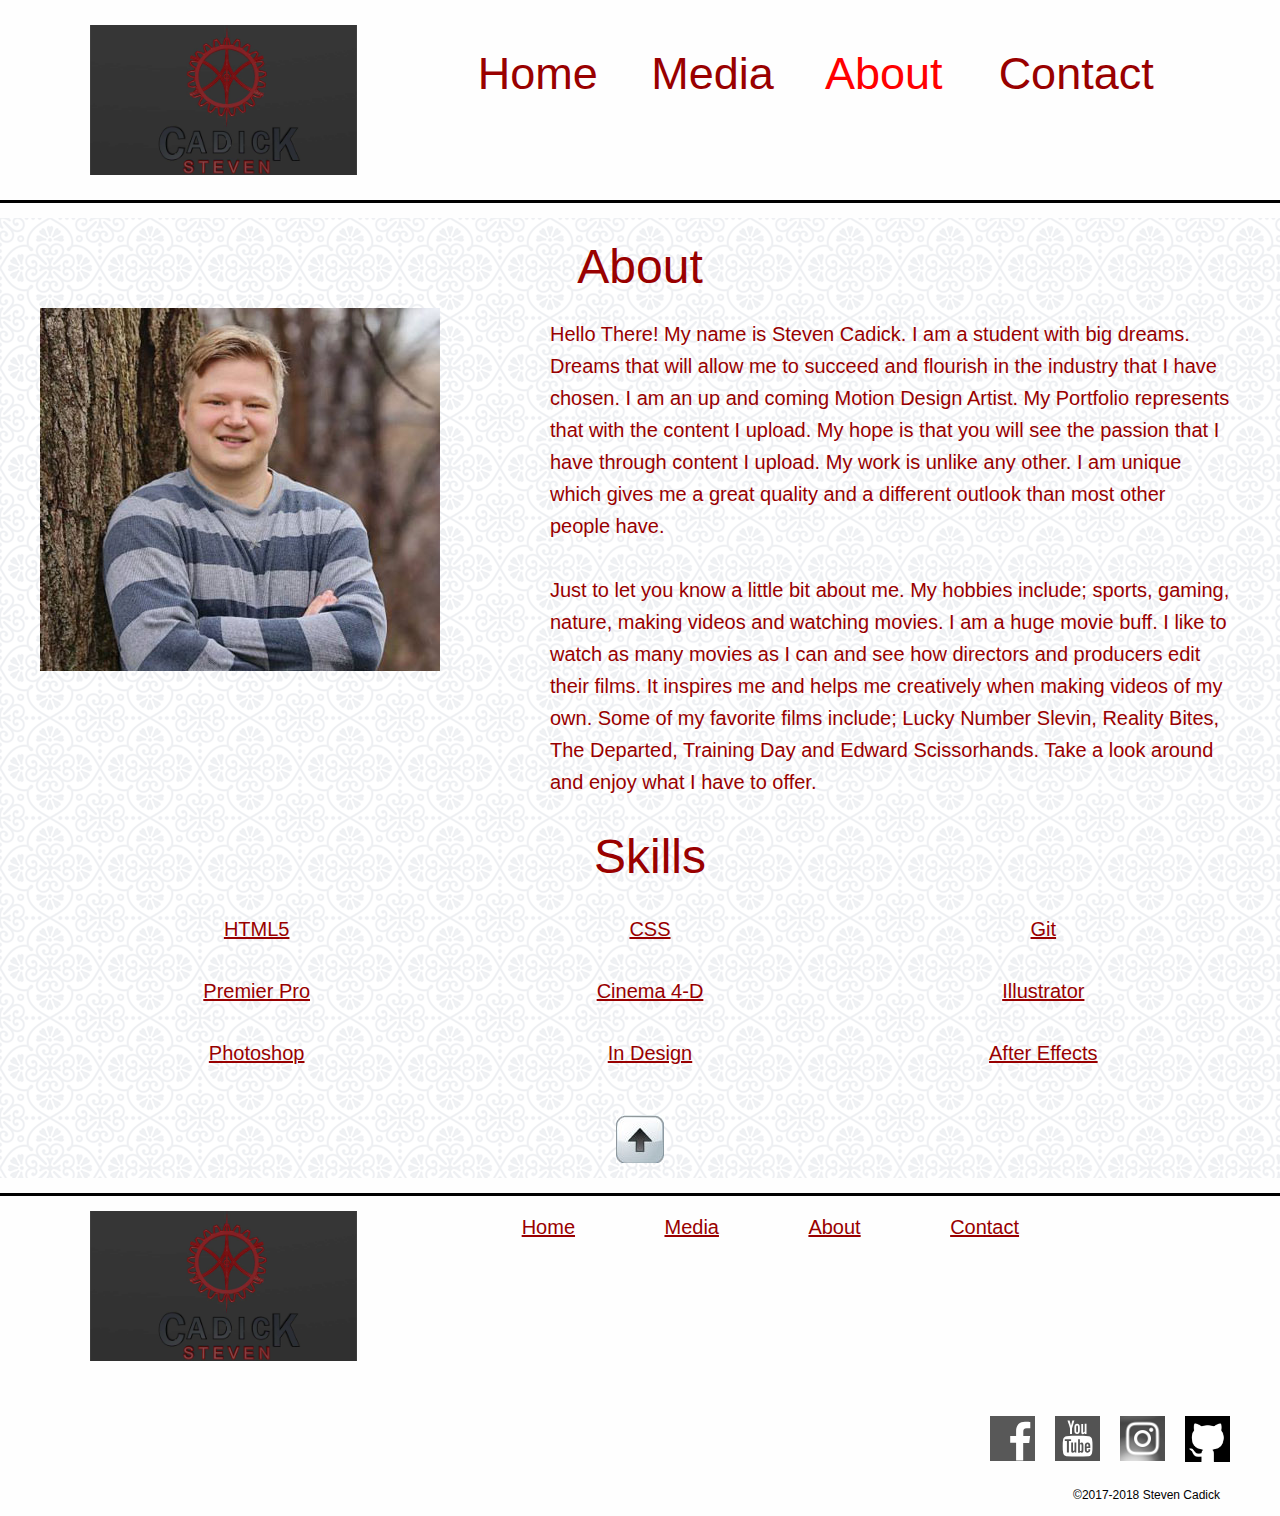
<file: about.html>
<!DOCTYPE html PUBLIC "-//W3C//DTD XHTML 1.0 Transitional//EN" "http://www.w3.org/TR/xhtml1/DTD/xhtml1-transitional.dtd">
<html xmlns="http://www.w3.org/1999/xhtml">
<head>
<meta http-equiv="Content-Type" content="text/html; charset=utf-8" />
<title>Portfolio</title>
<link rel="stylesheet" href="css/foundation.css">
<link href="css/main.css" rel="stylesheet" type="text/css" media="screen">
</head>
<body>
    <div class="border">
    <header class="grid-x">
    <img id="headerImg" src="images/logo.svg" alt="Logo" class="small-12 medium-4 cell">
        <div class="grid-x">
            <div class="dropdown align-middle" class="grid-x">
            <button class="dropButton small-12 cell hide-for-medium">Menu</button>
            <ul id="mainNav" class="medium-horizontal menu">
                <li class="small-12 medium-2 cell"><a href="index.html">Home</a></li>
                <li class="small-12 medium-2 cell"><a href="media.html">Media</a></li>
                <li class="small-12 medium-2 cell"><a href="#" class="selected">About</a></li>
                <li class="small-12 medium-2 cell"><a href="contact.php">Contact</a></li>
            </ul>
            </div>
        </div>
    </header>
    
    <section id="mainBody">
    <section class="grid-x" id="aboutSection">
    	<h1 class="small-12 cell float-center">About</h1>
        <img id="profile" src="images/Profile.jpg" alt="Picture of me" class="small-12 medium-4 cell">
        <p class="small-12 medium-offset-1 medium-7 cell">Hello There! My name is Steven Cadick. I am a student with big dreams. Dreams that will allow me to succeed and flourish in the industry that I have chosen. I am an up and coming Motion Design Artist. My Portfolio represents that with the content I upload. My hope is that you will see the passion that I have through content I upload. My work is unlike any other. I am unique which gives me a great quality and a different outlook than most other people have.<br><br>Just to let you know a little bit about me. My hobbies include; sports, gaming, nature, making videos and watching movies. I am a huge movie buff. I like to watch as many movies as I can and see how directors and producers edit their films. It inspires me and helps me creatively when making videos of my own. Some of my favorite films include; Lucky Number Slevin, Reality Bites, The Departed, Training Day and Edward Scissorhands. Take a look around and enjoy what I have to offer.</p>
        <div class="small-12 cell" id="skills">
            <ul class="grid-x">
                <h1 class="small-12 cell" id="skills">Skills</h1>
                <li class="small-12 medium-4 cell"  class="float-center" >HTML5</li>
                <li class="small-12 medium-4 cell">CSS</li>
                <li class="small-12 medium-4 cell">Git</li>
                <li class="small-12 medium-4 cell">Premier Pro</li>
                <li class="small-12 medium-4 cell">Cinema 4-D</li>
                <li class="small-12 medium-4 cell">Illustrator</li>
                <li class="small-12 medium-4 cell">Photoshop</li>
                <li class="small-12 medium-4 cell">In Design</li>
                <li class="small-12 medium-4 cell">After Effects</li>
            </ul>
        </div>
   	<a id="btt" class="float-center"><img src="images/btt.jpg"></a>
    </section>
	</section>
    
<footer class="mainFooter">
	<div class="grid-x">
    	<img id="footerImg" src="images/logo.svg" alt="Logo" class="small-12 medium-4 cell">
    	<ul id="footerNav">
			<li class="small-12 medium-2 cell"><a href="index.html">Home</a></li>
			<li class="small-12 medium-2 cell"><a href="media.html">Media</a></li>
			<li class="small-12 medium-2 cell"><a href="#" class="selected">About</a></li>
			<li class="small-12 medium-2 cell"><a href="contact.php">Contact</a></li>
    	</ul>
    </div>
     <section id="socialMediaCon">
            	<h2 class="hide">Social Media</h2>
                <ul id="iconNav" class="grid-x">
  					<li id="facebook">
                    <a href="https://www.facebook.com/Steven-Cadick-497925573939812/">
                    <img src="images/facebook.svg" alt="facebook icon" class="small-3 cell">
                    </a>
                    </li>
  					<li id="youtube">
                    <a href="https://www.youtube.com/channel/UC_Hw2KTsqocbnrXGmH60d6g?view_as=subscriber">
                    <img src="images/youtube.svg" alt="youtube icon" class="small-3 cell">
                    </a>
                    </li>
                    <li id="instagram">
                    <a href="https://www.instagram.com/stevencadick/?hl=en">
                    <img src="images/instagram.svg" alt="youtube icon" class="small-6 medium-3 cell">
                    </a>
                    </li>
                    <li id="github">
                    <a href="https://github.com/scadick">
                    <img src="images/github.svg" alt="github icon" class="small-6 medium-3 cell">
                    </a>
                    </li>
				</ul>
            </section>
    <div id="copyright">
    	<p id="copyright">©2017-2018 Steven Cadick</p>
    </div>
</footer>
<script src="js/main.js"></script>
<script src="js/app.js"></script>
</body>
</div>
</html>
</file>
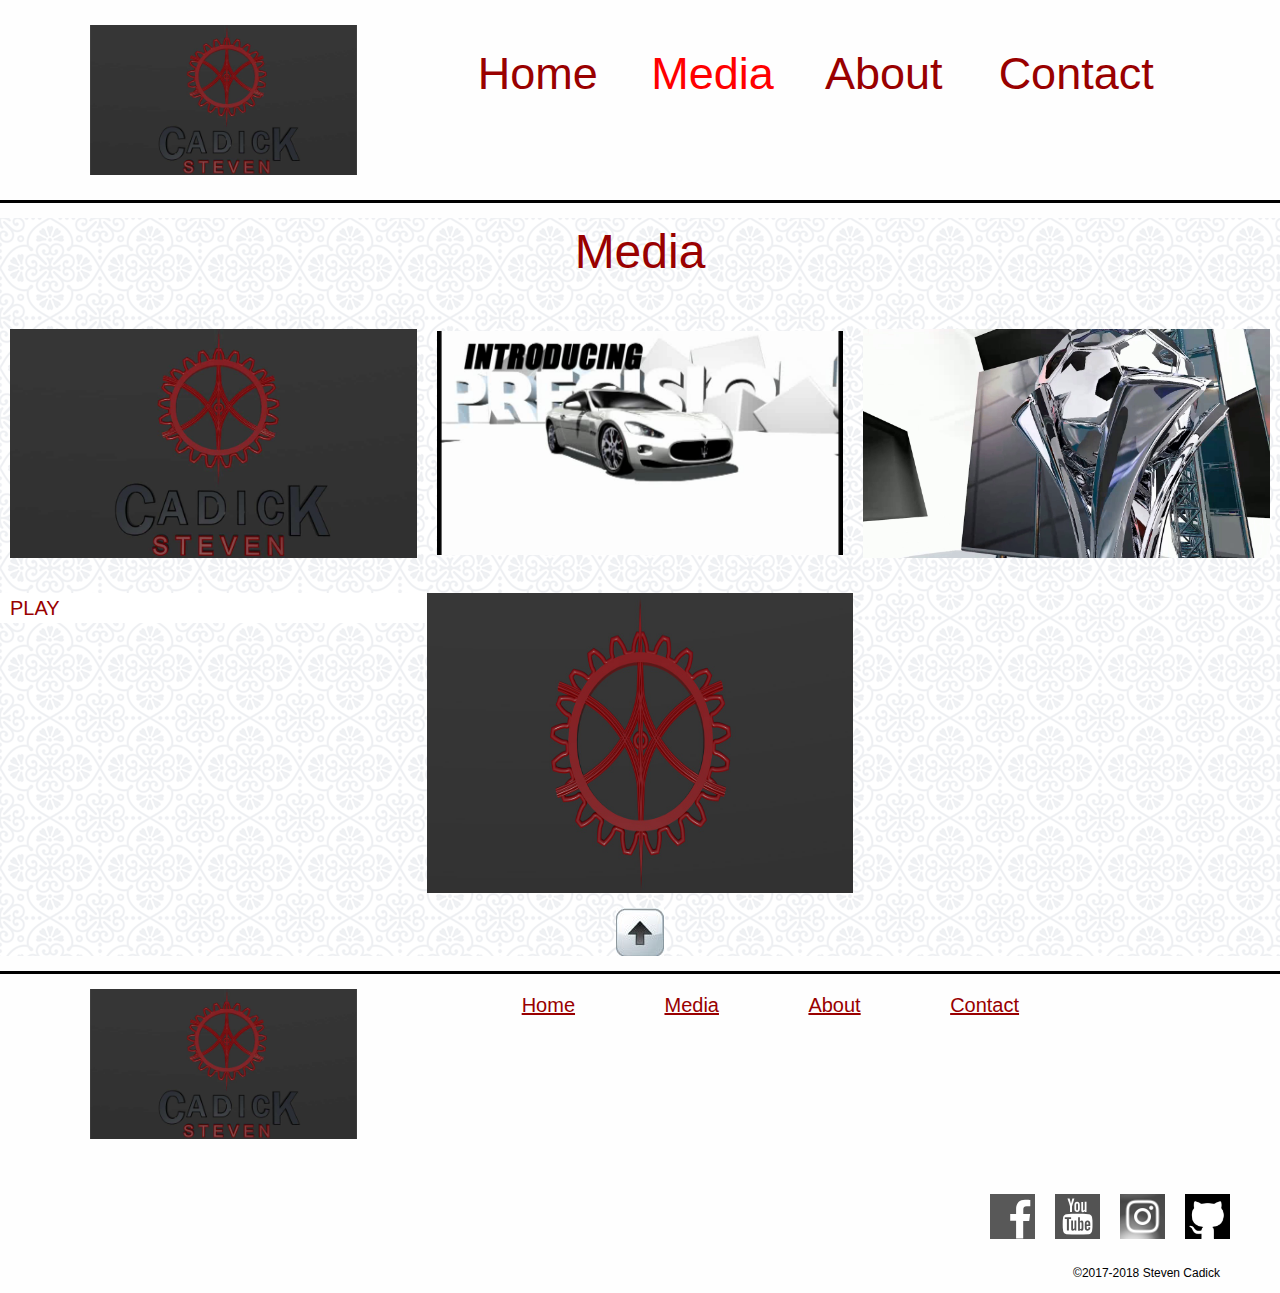
<file: media.html>
<!DOCTYPE html PUBLIC "-//W3C//DTD XHTML 1.0 Transitional//EN" "http://www.w3.org/TR/xhtml1/DTD/xhtml1-transitional.dtd">
<html xmlns="http://www.w3.org/1999/xhtml">
<head>
<meta http-equiv="Content-Type" content="text/html; charset=utf-8" />
<title>Portfolio</title>
<link rel="stylesheet" href="https://maxcdn.bootstrapcdn.com/font-awesome/4.7.0/css/font-awesome.min.css">
<link rel="stylesheet" href="css/foundation.css">
<link href="css/main.css" rel="stylesheet" type="text/css" media="screen">
</head>

<body>
    <div class="border">
    <header class="grid-x">
    <img id="headerImg" src="images/logo.svg" alt="Logo" class="small-12 medium-4 cell">
        <div class="grid-x">
            <div class="dropdown align-middle" class="grid-x">
            <button class="dropButton small-12 cell hide-for-medium">Menu</button>
            <ul id="mainNav" class="medium-horizontal menu">
                <li class="small-12 medium-2 cell"><a href="index.html">Home</a></li>
                <li class="small-12 medium-2 cell"><a href="#" class="selected">Media</a></li>
                <li class="small-12 medium-2 cell"><a href="about.html">About</a></li>
                <li class="small-12 medium-2 cell"><a href="contact.php">Contact</a></li>
            </ul>
            </div>
        </div>
    </header>
	<div id="mainBody">
        <h1>Media</h1>
            <section id="contentArea" class="grid-x margin-x">
            	<!--<video class="media responsive small-12 medium-4 cell" id="Intro" controls muted>
                <source src="video/Intro.webm" type="video/webm">
                </video>
                <video class="media responsive small-12 medium-4 cell" id="Car-Commercial" controls muted>
                <source src="video/Car-Commercial.webm" type="video/webm">
                </video>
                <video class="media responsive small-12 medium-4 cell" id="Soccer-Video" controls muted>
                <source src="video/Soccer-Video.webm" type="video/webm">
                </video>-->
                <video class="media responsive small-12 medium-4 cell" poster="images/logo.png" id="Intro" muted>
                </video>
                <video class="media responsive small-12 medium-4 cell" poster="images/car-commercial.png" id="Car-Commercial" muted>
                </video>
                <video class="media responsive small-12 medium-4 cell" poster="images/soccer-video.png" id="Soccer-Video" muted>
                </video>
          <div class="small-12 medium-4 cell">
    		<div id="controls">
    	  <div id="playVideo" class="player-button">Play</div>
    	  </div>
    	  </div>
          <img src="images/Logo.jpg" class="small-12 medium-4 cell" id="logoimg">

	</section>
         
            </section>
    	<a id="btt" class="float-center"><img src="images/btt.jpg"></a>
	</div>
<footer class="mainFooter">
	<div class="grid-x">
    	<img id="footerImg" src="images/logo.svg" alt="Logo" class="small-12 medium-4 cell">
    	<ul id="footerNav">
			<li class="small-12 medium-2 cell"><a href="index.html">Home</a></li>
			<li class="small-12 medium-2 cell" class="selected"><a href="#">Media</a></li>
			<li class="small-12 medium-2 cell"><a href="about.html">About</a></li>
			<li class="small-12 medium-2 cell"><a href="contact.php">Contact</a></li>
    	</ul>
    </div>
     <section id="socialMediaCon">
            	<h2 class="hide">Social Media</h2>
                <ul id="iconNav" class="grid-x">
  					<li id="facebook">
                    <a href="https://www.facebook.com/Steven-Cadick-497925573939812/">
                    <img src="images/facebook.svg" alt="facebook icon" class="small-3cell">
                    </a>
                    </li>
  					<li id="youtube">
                    <a href="https://www.youtube.com/channel/UC_Hw2KTsqocbnrXGmH60d6g?view_as=subscriber">
                    <img src="images/youtube.svg" alt="youtube icon" class="small-3 cell">
                    </a>
                    </li>
                    <li id="instagram">
                    <a href="https://www.instagram.com/stevencadick/?hl=en">
                    <img src="images/instagram.svg" alt="youtube icon" class="small-6 medium-3 cell">
                    </a>
                    </li>
                    <li id="github">
                    <a href="https://github.com/scadick">
                    <img src="images/github.svg" alt="github icon" class="small-6 medium-3 cell">
                    </a>
                    </li>
				</ul>
            </section>
    <div class="hide">
		<h1 class="request-state"></h1>
	</div>
    <div id="copyright">
    	<p id="copyright">©2017-2018 Steven Cadick</p>
    </div>
</footer>

          <!--adding a lightbox-->
		  <section class="lightbox">

		<!--close lightbox button-->
		<i class="fa fa-close close-lightbox float-right"></i>

		<!--large preview image-->
		<video src="" alt="large preview image" class="lightbox-vid float-center" controls></video>

		<!--image description-->
		<p class="img-desc float-center">
			placeholder copy
		</p>
<script src="js/main.js"></script>
<!-- <script src="js/app.js"></script> -->
<script src="js/media.js"></script>
</body>
</div>
</html>
</file>
<file: css/main.css>
@charset "utf-8";
/* CSS Document */

body {
	font-family: Helvetica, Arial, sans-serif;
}

.border {
	max-width: 1600px;
	margin: auto;
}

#aboutSection {
	max-width: 1200px;
	margin: auto;
}

header {
	border-bottom: 3px solid #000;
}
/*  */

h1 {
	color: #990000;
	text-decoration: none;
	display: block;
	font-style: normal;
	margin-top: 15px;
	text-align: center;
}

a {
	color: #990000;
	text-decoration: none;
	display: block;
	font-style: normal;
}

a:hover {
	color: #F00;
	background-color: #efefef;
}

#mainBody {
	background: url(../images/regal.png);
}

label {
	font-size: 1.25em;
}

footer {
	border-top: 3px solid #000;
}

#mainContact {
	overflow: hidden; /*keeps parent from collapsing*/
	padding-left: 20px;
	padding-right: 20px;
	padding-top: 40px;
	color: #900;
}

#mainContact h2 {
	color: #900;
	background-color: #304700;
	padding: 8px 0px 8px 5px; /*trbl*/
	margin-bottom: 40px;
}


#contactText {
	color: #900;
	font-size: 1.5em;
	margin-bottom: 30px;
	text-align: center;
}


#submit {
	display: block;
	width: 100px;
	height: 30px;
	background-color: #FFF;
	text-align: center;
	color: #900;
	font-size: 1.25em;
	border: 1px solid #900;
	border-radius: 8px;
	padding: 5px 10px 5px 10px; /*trbl*/
	cursor: pointer;
	margin-bottom: 15px;
	margin: 0 auto;
}

#submit:hover {
	background-color: #CCC;
}

#contactForm label {
	color: #900;
}

li {
	color: #990000;
	display: block;
	font-style: normal;
	font-size: 1.25em;
	margin-top: 15px;
	margin-bottom: 15px;
	text-align: center;
	text-decoration: underline;
}

	
#btt {
	color: #900;
	text-align: center;
	margin-top: 15px;
	float: center;
	margin-bottom: 15px;
}

#controls, #demoreel {  
	height:30px; 
	background-color: #FFF;
 	color: #900; 
	font-family: Helvetica, Verdana, sans-serif;  
	font-size: 1.25em;
 	text-transform: uppercase;
	text-decoration: bold; 
}

#controls div { 
	float:left; 
	height:30px; 
	line-height:30px;
}

.player-button {
	margin-left:10px; 
	text-align:center; 
	cursor:pointer;
}

.lightbox {
	position: absolute;
	top: 0;
	left: 0;
	height: 100%;
	width: 100%;
	display: none;
	background-color: rgba(0, 0, 0, 0.85);
	color: white;
	z-index: 500;
}

.close-lightbox{
	margin-right: 18px;
	margin-top: 12px;
	font-size: 2em;
	cursor: pointer;
	height: 50px;
	width: 50px;
	color: #FFF;
}

.lightbox-vid {
	margin: auto;
	height: 600px;
}

.img-desc {
	margin-left: 30%;
}

@media screen and (max-width: 40.25em) {
	#mainLogo {
	margin-top: 5px;
	height: 150px;
	} 
	
	#headerImg {
	height: 150px;
	margin-top: 25px;
	margin-bottom: 25px;
	}
	
	.dropButton {
		background-color: #900;
		color: white;
		padding: 15px;
		font-size: 1em;
		border: none;
		cursor: pointer;
		margin-left: 15px;
		margin-top: 15px;
	}
	
	.dropdown {
		margin: auto;
	}
	
	#mainNav {
		display: none;
	}
	
	.dropdown:hover #mainNav, #mainNav a, #mainNav li {
    display: block;
	text-decoration: none;
	}
	
	.dropdown:hover .dropButton {
		background-color: #666;
	}
	
	#demoReel {
		margin-top: 15px;
		padding: 15px;
		height: 150px;
		width: 275px;
	}
	
	.lightbox-vid {
	height: 150px;
	width: 255px;
	margin: auto;
	}
	
	.media:hover {
		background-color: #666;
	}
	
	#footerImg {
		height: 150px;
		margin-top: 15px;
		margin-bottom: 15px;
		float: center;
	}
	
	#footerNav {
		display: none;
	}
	
	#socialMediaCon {
		float: center;
		height: 45px;
		margin-top: 25px;
	}
	
	#logoimg {
	height: 150px;
	}
}

@media screen and (min-width: 40.125em) {
	#mainLogo {
	margin-top: 15px;
	margin-bottom: 15px;
	height: 500px;
	} 
	
	.dropButton {
		display: none;
	}
	
	#headerImg {
	height: 150px;
	margin-top: 25px;
	margin-bottom: 25px;
	margin-left: 10px;
	}
	
	#mainNav {
	color: #990000;
	text-decoration: none;
	font-style: normal;	
	margin-right: 25px;
	margin-top: 25px;
	
	}
	
	#mainNav a {
		font-size: 2.25em;
	}
	
	#mainNav a:hover {
		background-color: #efefef;
		color: #F00;
	}
	
	#mainNav li {
		float: left;
		text-decoration: none;
		margin-left: 25px;
		width: 20%;
	}
	
	}
	
	#demoReel {
		margin-top: 15px;
		padding: 15px;
		max-width: 1000px;
		height: 500px;
	}
	
	p {
		color: #990000;
		padding: 10px;
		margin: 0 auto;
		font-size: 1.25em;
	}
	
	#mainBody {
		clear: both;
		margin-top: 15px;
	}
	
	.media {
		padding: 10px;
		margin-left: 10px;
		margin-top: 10px;
		margin-bottom: 40px;
		height: 300px;
		width: 510px;
		text-align: center;
		margin: auto;
	}
	
	.media:hover {
		background-color: #666;
	}
	
	footer {
		clear: both;
		margin-top: 15px;
	}
	
	#footerImg {
		height: 150px;
		margin-top: 15px;
		margin-bottom: 15px;
		margin-left: 10px;
		float: left;
	}
	
	footer h1 a {
		font-size: 1em;
		display: inline-block;
	}
	
	.footer p {
		color: #000;
		font-size: 12px;
		text-align: right;
		margin-top: 15px;
		margin-right: 15px;
	}
	
	#footerNav {
		float: left;
		list-style: none;
		text-align: center;
		margin-top: 15px;
	}
	
	#footerNav li {
		display: inline;
		margin-left: 15px;
		color: #990000;
	}
	
	#footerNav li a {
		color: #990000;
		margin-top: 15px;
		margin-right: 20px;
		display: inline;
		margin-left: 50px;
	}
	
	
	#footerNav li a:hover {
		background-color: #efefef;
		color: #F00;
	}
	
	#copyright {
		margin-top: 15px;
		margin-right: 25px;
		clear: both;
		float: right;
		color: #000;
		font-size: 12px;
	}
	
	.selected {
		color: #F00;
	}
	
	#socialMediaCon {
		float: right;
		height: 45px;
		margin-top: 25px;
		margin-right: 15px;
	}
	
	#iconNav {
		list-style: none;
		margin: 0;
		padding: 0;
		margin-right: 15px;
	}
	
	#iconNav li {
		float: left;
		margin-right: 20px;
	}
	
	#iconNav a {
		height: 45px;
		width: 45px;
		display: block;
		filter: grayscale(100%);
	}
	
	#iconNav a:hover {
		filter: grayscale(0%);
	}
	
	#logoimg {
		height: 300px;
	}
	
	#profile{
		max-height: 363px;
		max-width: 400px;
	}
	
	.lightbox-vid {
	margin: auto;
	height: 600px;
}
</file>
